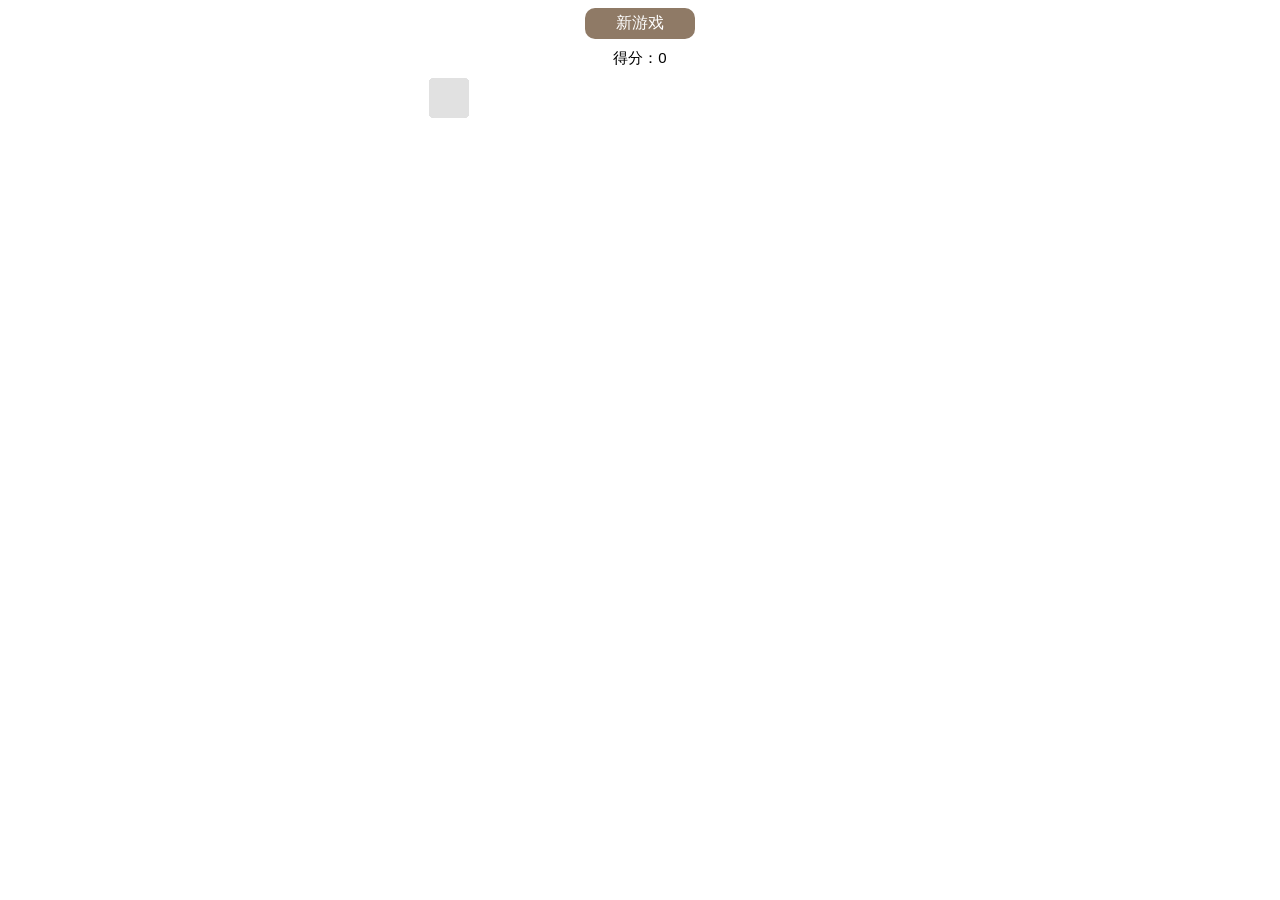
<file: index.html>
<!DOCTYPE html>
<html>
<head lang="en">
    <meta charset="UTF-8">
    <meta name="viewport" content="width=device-width,height=device-height,initial-scale=1.0,minimum-scale=1.0,maximum-scale=1.0,user-scalable=no" />
    <title>1010</title>
    <link rel="stylesheet" type="text/css" href="style.css" />
    <script type="text/javascript" src="http://libs.baidu.com/jquery/1.9.0/jquery.min.js"></script>
    <script type="text/javascript" src="1010.js"></script>
    <script type="text/javascript" src="support1010.js"></script>
    <script type="text/javascript" src="animate.js"></script>
</head>
<body>
    <header>
        <!--<h1>1010</h1>-->
        <a href="javascript:newgame()" id="newgamebtn">新游戏</a>
        <p>得分：<span id="score">0</span></p>
    </header>

    <div id="grid-container">
        <div class="grid-cell" id="grid-cell-0-0"></div>
        <div class="grid-cell" id="grid-cell-0-1"></div>
        <div class="grid-cell" id="grid-cell-0-2"></div>
        <div class="grid-cell" id="grid-cell-0-3"></div>
        <div class="grid-cell" id="grid-cell-0-4"></div>
        <div class="grid-cell" id="grid-cell-0-5"></div>
        <div class="grid-cell" id="grid-cell-0-6"></div>
        <div class="grid-cell" id="grid-cell-0-7"></div>
        <div class="grid-cell" id="grid-cell-0-8"></div>
        <div class="grid-cell" id="grid-cell-0-9"></div>

        <div class="grid-cell" id="grid-cell-1-0"></div>
        <div class="grid-cell" id="grid-cell-1-1"></div>
        <div class="grid-cell" id="grid-cell-1-2"></div>
        <div class="grid-cell" id="grid-cell-1-3"></div>
        <div class="grid-cell" id="grid-cell-1-4"></div>
        <div class="grid-cell" id="grid-cell-1-5"></div>
        <div class="grid-cell" id="grid-cell-1-6"></div>
        <div class="grid-cell" id="grid-cell-1-7"></div>
        <div class="grid-cell" id="grid-cell-1-8"></div>
        <div class="grid-cell" id="grid-cell-1-9"></div>

        <div class="grid-cell" id="grid-cell-2-0"></div>
        <div class="grid-cell" id="grid-cell-2-1"></div>
        <div class="grid-cell" id="grid-cell-2-2"></div>
        <div class="grid-cell" id="grid-cell-2-3"></div>
        <div class="grid-cell" id="grid-cell-2-4"></div>
        <div class="grid-cell" id="grid-cell-2-5"></div>
        <div class="grid-cell" id="grid-cell-2-6"></div>
        <div class="grid-cell" id="grid-cell-2-7"></div>
        <div class="grid-cell" id="grid-cell-2-8"></div>
        <div class="grid-cell" id="grid-cell-2-9"></div>

        <div class="grid-cell" id="grid-cell-3-0"></div>
        <div class="grid-cell" id="grid-cell-3-1"></div>
        <div class="grid-cell" id="grid-cell-3-2"></div>
        <div class="grid-cell" id="grid-cell-3-3"></div>
        <div class="grid-cell" id="grid-cell-3-4"></div>
        <div class="grid-cell" id="grid-cell-3-5"></div>
        <div class="grid-cell" id="grid-cell-3-6"></div>
        <div class="grid-cell" id="grid-cell-3-7"></div>
        <div class="grid-cell" id="grid-cell-3-8"></div>
        <div class="grid-cell" id="grid-cell-3-9"></div>

        <div class="grid-cell" id="grid-cell-4-0"></div>
        <div class="grid-cell" id="grid-cell-4-1"></div>
        <div class="grid-cell" id="grid-cell-4-2"></div>
        <div class="grid-cell" id="grid-cell-4-3"></div>
        <div class="grid-cell" id="grid-cell-4-4"></div>
        <div class="grid-cell" id="grid-cell-4-5"></div>
        <div class="grid-cell" id="grid-cell-4-6"></div>
        <div class="grid-cell" id="grid-cell-4-7"></div>
        <div class="grid-cell" id="grid-cell-4-8"></div>
        <div class="grid-cell" id="grid-cell-4-9"></div>

        <div class="grid-cell" id="grid-cell-5-0"></div>
        <div class="grid-cell" id="grid-cell-5-1"></div>
        <div class="grid-cell" id="grid-cell-5-2"></div>
        <div class="grid-cell" id="grid-cell-5-3"></div>
        <div class="grid-cell" id="grid-cell-5-4"></div>
        <div class="grid-cell" id="grid-cell-5-5"></div>
        <div class="grid-cell" id="grid-cell-5-6"></div>
        <div class="grid-cell" id="grid-cell-5-7"></div>
        <div class="grid-cell" id="grid-cell-5-8"></div>
        <div class="grid-cell" id="grid-cell-5-9"></div>

        <div class="grid-cell" id="grid-cell-6-0"></div>
        <div class="grid-cell" id="grid-cell-6-1"></div>
        <div class="grid-cell" id="grid-cell-6-2"></div>
        <div class="grid-cell" id="grid-cell-6-3"></div>
        <div class="grid-cell" id="grid-cell-6-4"></div>
        <div class="grid-cell" id="grid-cell-6-5"></div>
        <div class="grid-cell" id="grid-cell-6-6"></div>
        <div class="grid-cell" id="grid-cell-6-7"></div>
        <div class="grid-cell" id="grid-cell-6-8"></div>
        <div class="grid-cell" id="grid-cell-6-9"></div>

        <div class="grid-cell" id="grid-cell-7-0"></div>
        <div class="grid-cell" id="grid-cell-7-1"></div>
        <div class="grid-cell" id="grid-cell-7-2"></div>
        <div class="grid-cell" id="grid-cell-7-3"></div>
        <div class="grid-cell" id="grid-cell-7-4"></div>
        <div class="grid-cell" id="grid-cell-7-5"></div>
        <div class="grid-cell" id="grid-cell-7-6"></div>
        <div class="grid-cell" id="grid-cell-7-7"></div>
        <div class="grid-cell" id="grid-cell-7-8"></div>
        <div class="grid-cell" id="grid-cell-7-9"></div>

        <div class="grid-cell" id="grid-cell-8-0"></div>
        <div class="grid-cell" id="grid-cell-8-1"></div>
        <div class="grid-cell" id="grid-cell-8-2"></div>
        <div class="grid-cell" id="grid-cell-8-3"></div>
        <div class="grid-cell" id="grid-cell-8-4"></div>
        <div class="grid-cell" id="grid-cell-8-5"></div>
        <div class="grid-cell" id="grid-cell-8-6"></div>
        <div class="grid-cell" id="grid-cell-8-7"></div>
        <div class="grid-cell" id="grid-cell-8-8"></div>
        <div class="grid-cell" id="grid-cell-8-9"></div>

        <div class="grid-cell" id="grid-cell-9-0"></div>
        <div class="grid-cell" id="grid-cell-9-1"></div>
        <div class="grid-cell" id="grid-cell-9-2"></div>
        <div class="grid-cell" id="grid-cell-9-3"></div>
        <div class="grid-cell" id="grid-cell-9-4"></div>
        <div class="grid-cell" id="grid-cell-9-5"></div>
        <div class="grid-cell" id="grid-cell-9-6"></div>
        <div class="grid-cell" id="grid-cell-9-7"></div>
        <div class="grid-cell" id="grid-cell-9-8"></div>
        <div class="grid-cell" id="grid-cell-9-9"></div>
    </div>

    <div id="drag-container">

        <div class="drag-block" id="drag-block-0" onmousedown="drag(this,0,event)">
            <div class="drag-cell" id="drag-cell-0-0-0"></div>
            <div class="drag-cell" id="drag-cell-0-0-1"></div>
            <div class="drag-cell" id="drag-cell-0-0-2"></div>
            <div class="drag-cell" id="drag-cell-0-0-3"></div>
            <div class="drag-cell" id="drag-cell-0-0-4"></div>

            <div class="drag-cell" id="drag-cell-0-1-0"></div>
            <div class="drag-cell" id="drag-cell-0-1-1"></div>
            <div class="drag-cell" id="drag-cell-0-1-2"></div>
            <div class="drag-cell" id="drag-cell-0-1-3"></div>
            <div class="drag-cell" id="drag-cell-0-1-4"></div>

            <div class="drag-cell" id="drag-cell-0-2-0"></div>
            <div class="drag-cell" id="drag-cell-0-2-1"></div>
            <div class="drag-cell" id="drag-cell-0-2-2"></div>
            <div class="drag-cell" id="drag-cell-0-2-3"></div>
            <div class="drag-cell" id="drag-cell-0-2-4"></div>

            <div class="drag-cell" id="drag-cell-0-3-0"></div>
            <div class="drag-cell" id="drag-cell-0-3-1"></div>
            <div class="drag-cell" id="drag-cell-0-3-2"></div>
            <div class="drag-cell" id="drag-cell-0-3-3"></div>
            <div class="drag-cell" id="drag-cell-0-3-4"></div>

            <div class="drag-cell" id="drag-cell-0-4-0"></div>
            <div class="drag-cell" id="drag-cell-0-4-1"></div>
            <div class="drag-cell" id="drag-cell-0-4-2"></div>
            <div class="drag-cell" id="drag-cell-0-4-3"></div>
            <div class="drag-cell" id="drag-cell-0-4-4"></div>
        </div>

        <div class="drag-block" id="drag-block-1" onmousedown="drag(this,1,event)">
            <div class="drag-cell" id="drag-cell-1-0-0"></div>
            <div class="drag-cell" id="drag-cell-1-0-1"></div>
            <div class="drag-cell" id="drag-cell-1-0-2"></div>
            <div class="drag-cell" id="drag-cell-1-0-3"></div>
            <div class="drag-cell" id="drag-cell-1-0-4"></div>

            <div class="drag-cell" id="drag-cell-1-1-0"></div>
            <div class="drag-cell" id="drag-cell-1-1-1"></div>
            <div class="drag-cell" id="drag-cell-1-1-2"></div>
            <div class="drag-cell" id="drag-cell-1-1-3"></div>
            <div class="drag-cell" id="drag-cell-1-1-4"></div>

            <div class="drag-cell" id="drag-cell-1-2-0"></div>
            <div class="drag-cell" id="drag-cell-1-2-1"></div>
            <div class="drag-cell" id="drag-cell-1-2-2"></div>
            <div class="drag-cell" id="drag-cell-1-2-3"></div>
            <div class="drag-cell" id="drag-cell-1-2-4"></div>

            <div class="drag-cell" id="drag-cell-1-3-0"></div>
            <div class="drag-cell" id="drag-cell-1-3-1"></div>
            <div class="drag-cell" id="drag-cell-1-3-2"></div>
            <div class="drag-cell" id="drag-cell-1-3-3"></div>
            <div class="drag-cell" id="drag-cell-1-3-4"></div>

            <div class="drag-cell" id="drag-cell-1-4-0"></div>
            <div class="drag-cell" id="drag-cell-1-4-1"></div>
            <div class="drag-cell" id="drag-cell-1-4-2"></div>
            <div class="drag-cell" id="drag-cell-1-4-3"></div>
            <div class="drag-cell" id="drag-cell-1-4-4"></div>
        </div>

        <div class="drag-block" id="drag-block-2" onmousedown="drag(this,2,event)">
            <div class="drag-cell" id="drag-cell-2-0-0"></div>
            <div class="drag-cell" id="drag-cell-2-0-1"></div>
            <div class="drag-cell" id="drag-cell-2-0-2"></div>
            <div class="drag-cell" id="drag-cell-2-0-3"></div>
            <div class="drag-cell" id="drag-cell-2-0-4"></div>

            <div class="drag-cell" id="drag-cell-2-1-0"></div>
            <div class="drag-cell" id="drag-cell-2-1-1"></div>
            <div class="drag-cell" id="drag-cell-2-1-2"></div>
            <div class="drag-cell" id="drag-cell-2-1-3"></div>
            <div class="drag-cell" id="drag-cell-2-1-4"></div>

            <div class="drag-cell" id="drag-cell-2-2-0"></div>
            <div class="drag-cell" id="drag-cell-2-2-1"></div>
            <div class="drag-cell" id="drag-cell-2-2-2"></div>
            <div class="drag-cell" id="drag-cell-2-2-3"></div>
            <div class="drag-cell" id="drag-cell-2-2-4"></div>

            <div class="drag-cell" id="drag-cell-2-3-0"></div>
            <div class="drag-cell" id="drag-cell-2-3-1"></div>
            <div class="drag-cell" id="drag-cell-2-3-2"></div>
            <div class="drag-cell" id="drag-cell-2-3-3"></div>
            <div class="drag-cell" id="drag-cell-2-3-4"></div>

            <div class="drag-cell" id="drag-cell-2-4-0"></div>
            <div class="drag-cell" id="drag-cell-2-4-1"></div>
            <div class="drag-cell" id="drag-cell-2-4-2"></div>
            <div class="drag-cell" id="drag-cell-2-4-3"></div>
            <div class="drag-cell" id="drag-cell-2-4-4"></div>
        </div>
    </div>
</body>
</html>
</file>
<file: style.css>
header{
    display: block;
    margin: 0 auto;
    width: 100%;
    text-align: center;
}

header h1{
    font-family: Arial;
    font-size: 40px;
    font-weight: bold;
    margin: 0 auto;
}

header #newgamebtn{
    display: block;
    margin: 5px auto;

    width: 100px;
    padding: 5px 5px;
    background-color: #8f7a66;

    font-family: Arial;
    color: white;

    border-radius: 10px;
    text-decoration: none;
}

header #newgamebtn:hover{
    background-color:#9f8b77;
}

header p{
    font-family: Arial;
    font-size: 15px;
    margin: 10px auto;
}

#grid-container{
    width: 422px;
    height: 422px;
    /*padding: 20px;*/

    margin: 5px auto;
    background-color: #ffffff;

    border-radius: 10px;
    position: relative;
}

.grid-cell{
    width:40px;
    height: 40px;
    border-radius: 5px;
    background-color: #e1e1e1;

    position: absolute;
}

.block-cell{
    border-radius: 4px;
    position: absolute;
}

#drag-container{
    width: 354px;
    height: 106px;
    padding: auto 10px;

    margin: 5px auto;
    background-color: #ffffff;

    border-radius: 10px;
    position: relative;
}

.drag-block{
    width: 106px;
    height: 106px;

    background: rgba(244,219,187, 0);
    filter:progid:DXImageTransform.Microsoft.gradient(startColorstr=#0F4DBBB, endColorstr=#0F4DBBB);

    border-radius: 10px;
    position: absolute;

    z-index: 3;

}

.drag-cell{
    width: 20px;
    height: 20px;
    border-radius: 2px;
    background-color: #ffffff;

    position: absolute;
}
</file>
